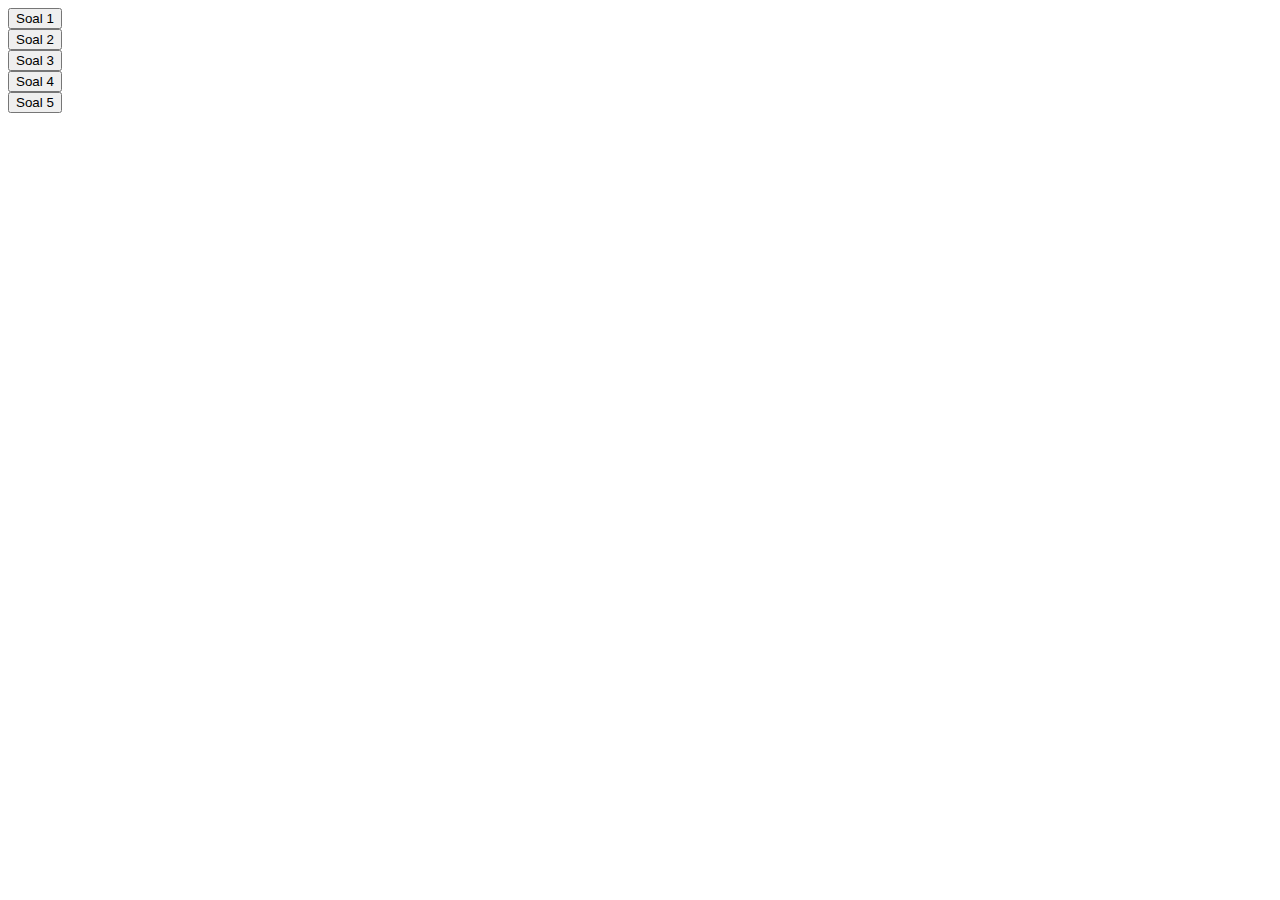
<file: index.html>
<!DOCTYPE html>
<html lang="en">
<head>
    <meta charset="UTF-8">
    <meta name="viewport" content="width=device-width, initial-scale=1.0">
    <title>Soal ulangan harian kode A</title>
</head>
<body>
    <form action="Soal1.html">
        <button type="submit">
            Soal 1
        </button>
    </form>
    <form action="Soal2.html">
        <button type="submit">
            Soal 2
        </button>
    </form>
    <form action="Soal3.html">
        <button type="submit">
            Soal 3
        </button>
    </form>
    <form action="Soal4.html">
        <button type="submit">
            Soal 4
        </button>
    </form>
    <form action="Soal5.html">
        <button type="submit">
            Soal 5
        </button>
    </form>
</body>
</html>
</file>
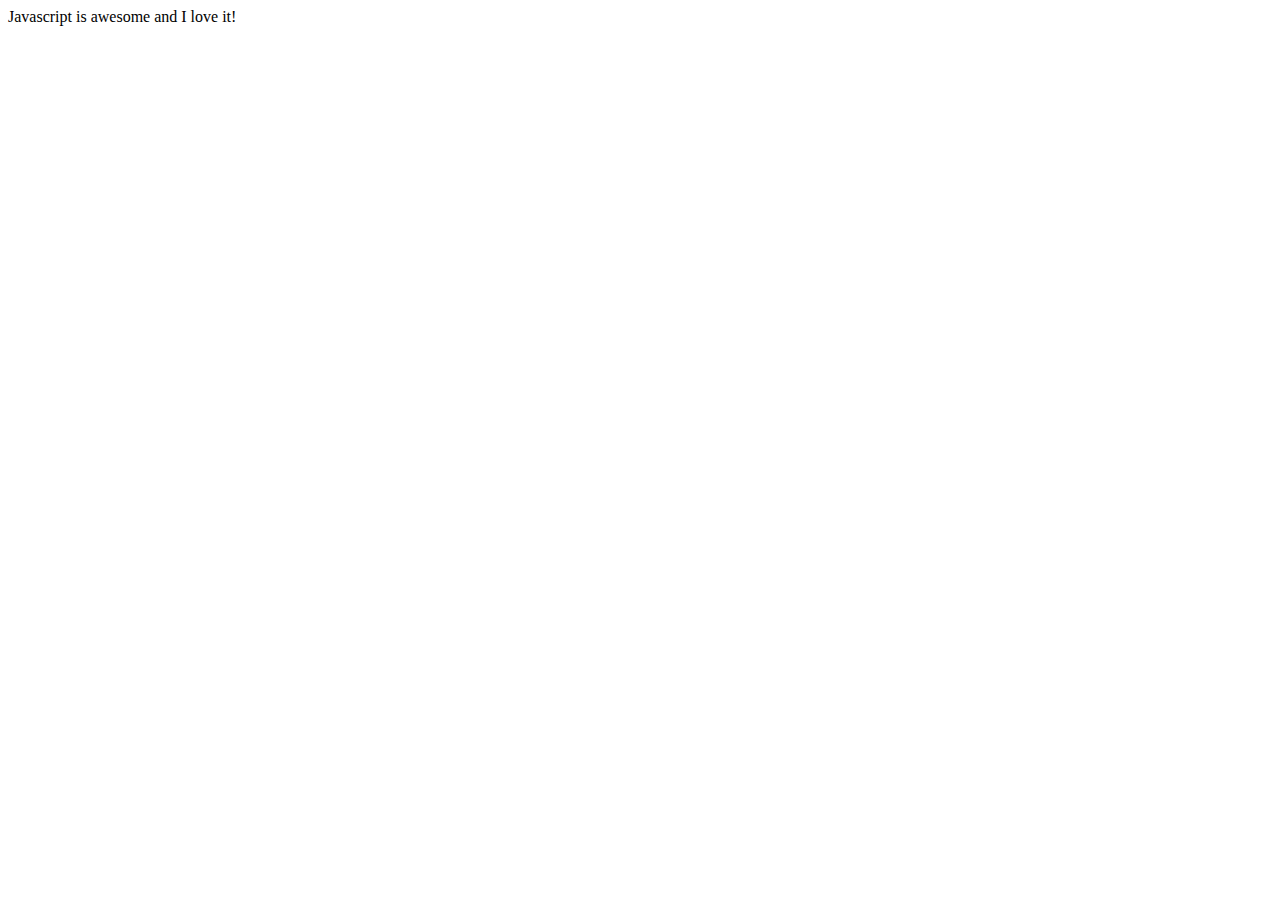
<file: soal1.html>
<!DOCTYPE html>
<html lang="en">
<head>
    <meta charset="UTF-8">
    <meta name="viewport" content="width=device-width, initial-scale=1.0">
    <title>Soal 1</title>
</head>
<body>
    <label id="kalimat"></label>
    <script>
        var word = 'Javascript';
        var second = 'is';
        var third = 'awesome';
        var fourth = 'and';
        var fifth = 'I';
        var sixth = 'love';
        var seventh = 'it!';
        var sentence = word + ' ' + second + ' ' + third + ' ' + fourth + ' ' + fifth + ' ' + sixth + ' ' + seventh;
        console.log(sentence);
        document.getElementById('kalimat').innerText = sentence;
    </script>

</body>
</html>
</file>
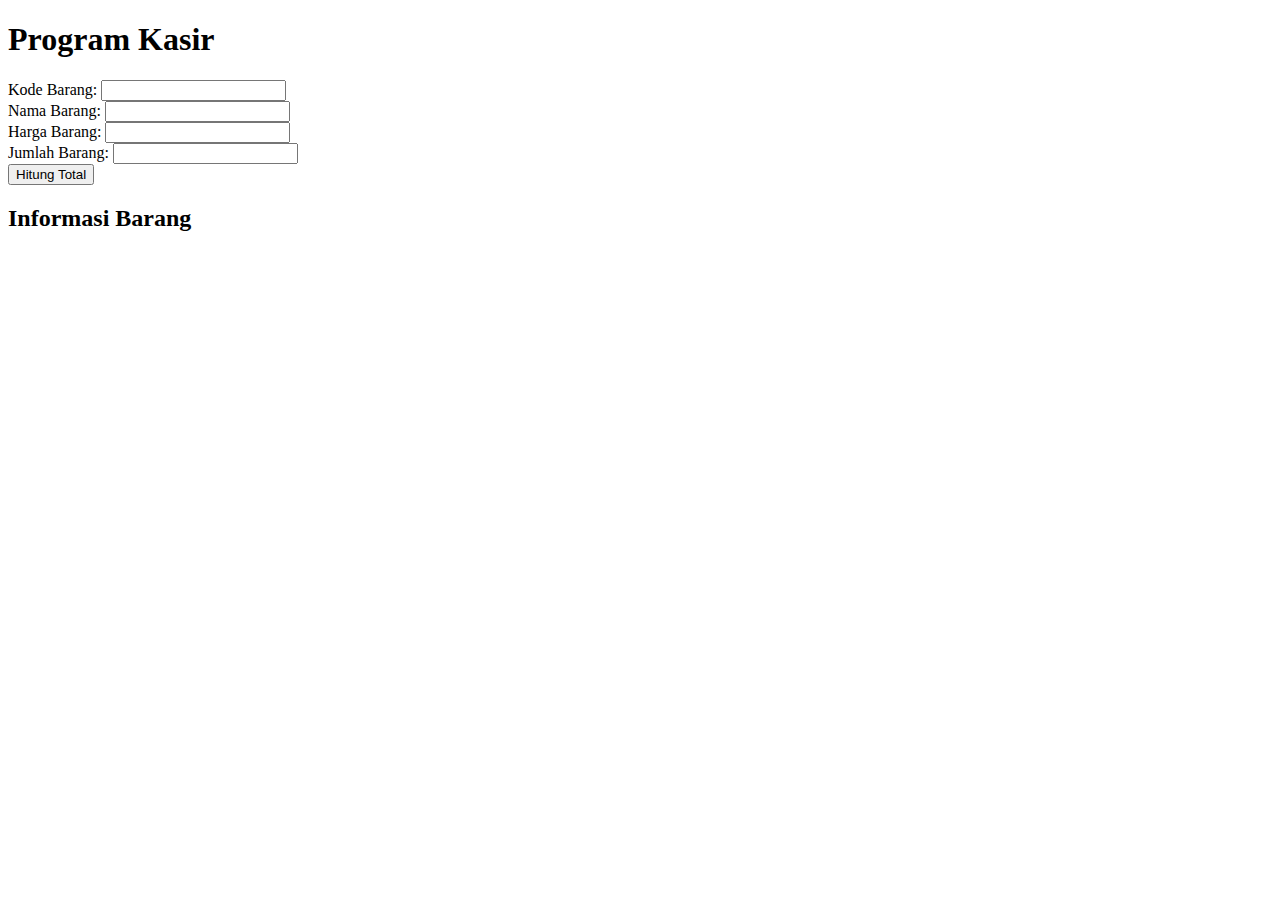
<file: soal2.html>
<!DOCTYPE html>
<html lang="en">
<head>
    <meta charset="UTF-8">
    <meta name="viewport" content="width=device-width, initial-scale=1.0">
    <title>Kasir</title>
</head>
<body>
    <h1>Program Kasir</h1>
    <form id="kasirForm">
        <label for="kode">Kode Barang:</label>
        <input type="text" id="kode" required><br>

        <label for="nama">Nama Barang:</label>
        <input type="text" id="nama" required><br>

        <label for="harga">Harga Barang:</label>
        <input type="number" id="harga" required><br>

        <label for="jumlah">Jumlah Barang:</label>
        <input type="number" id="jumlah" required><br>

        <button type="button" onclick="hitungTotal()">Hitung Total</button>
    </form>

    <h2>Informasi Barang</h2>
    <div id="output"></div>

    <script src="soal2.js"></script>
</body>
</html>
</file>
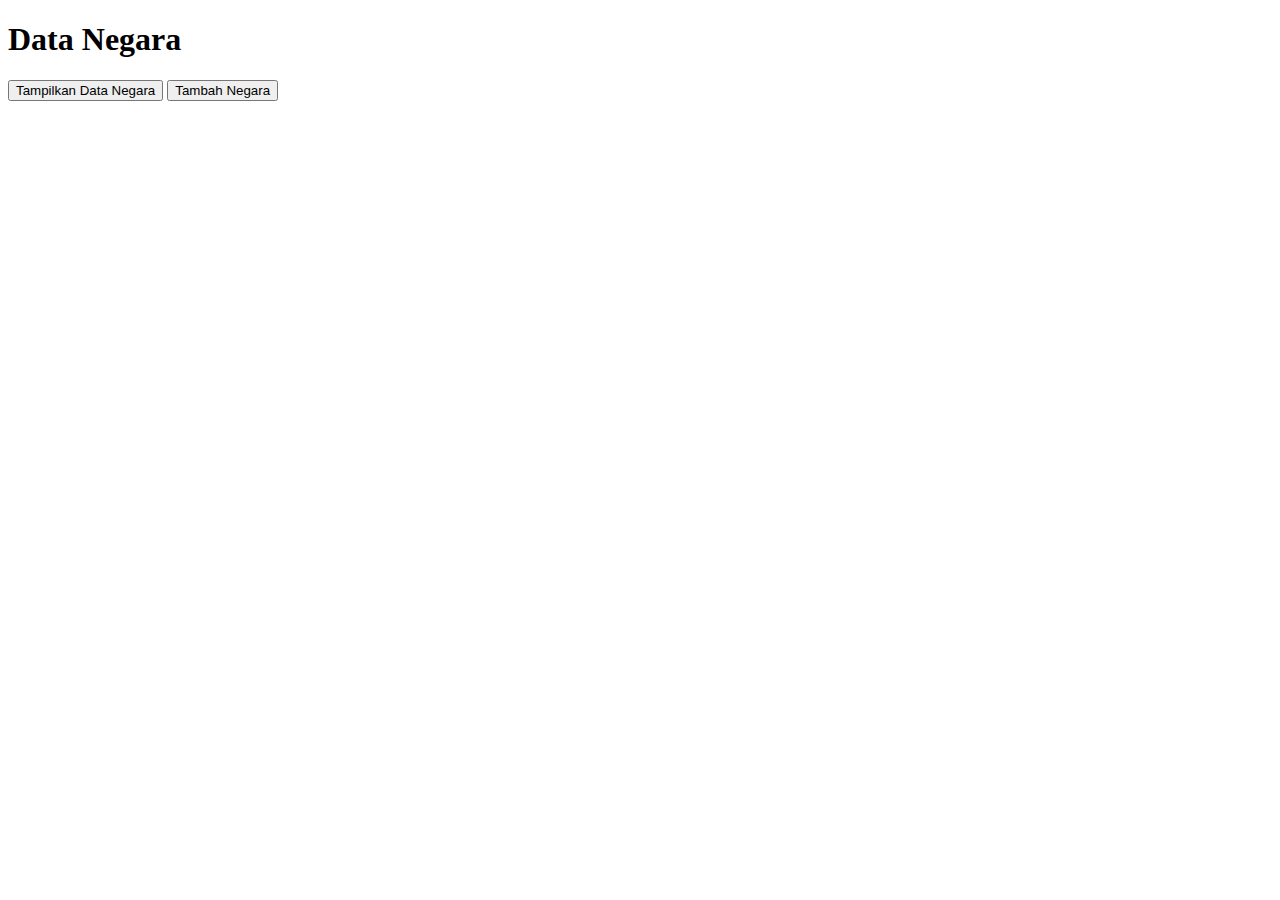
<file: soal3.html>
<!DOCTYPE html>
<html lang="en">
<head>
    <meta charset="UTF-8">
    <meta name="viewport" content="width=device-width, initial-scale=1.0">
    <title>Negara</title>
</head>
<body>
    <h1>Data Negara</h1>
    <button onclick="tampilkanData()">Tampilkan Data Negara</button>
    <button onclick="tambahNegara()">Tambah Negara</button>

    <script src="soal3.js"></script>
</body>
</html>
</file>
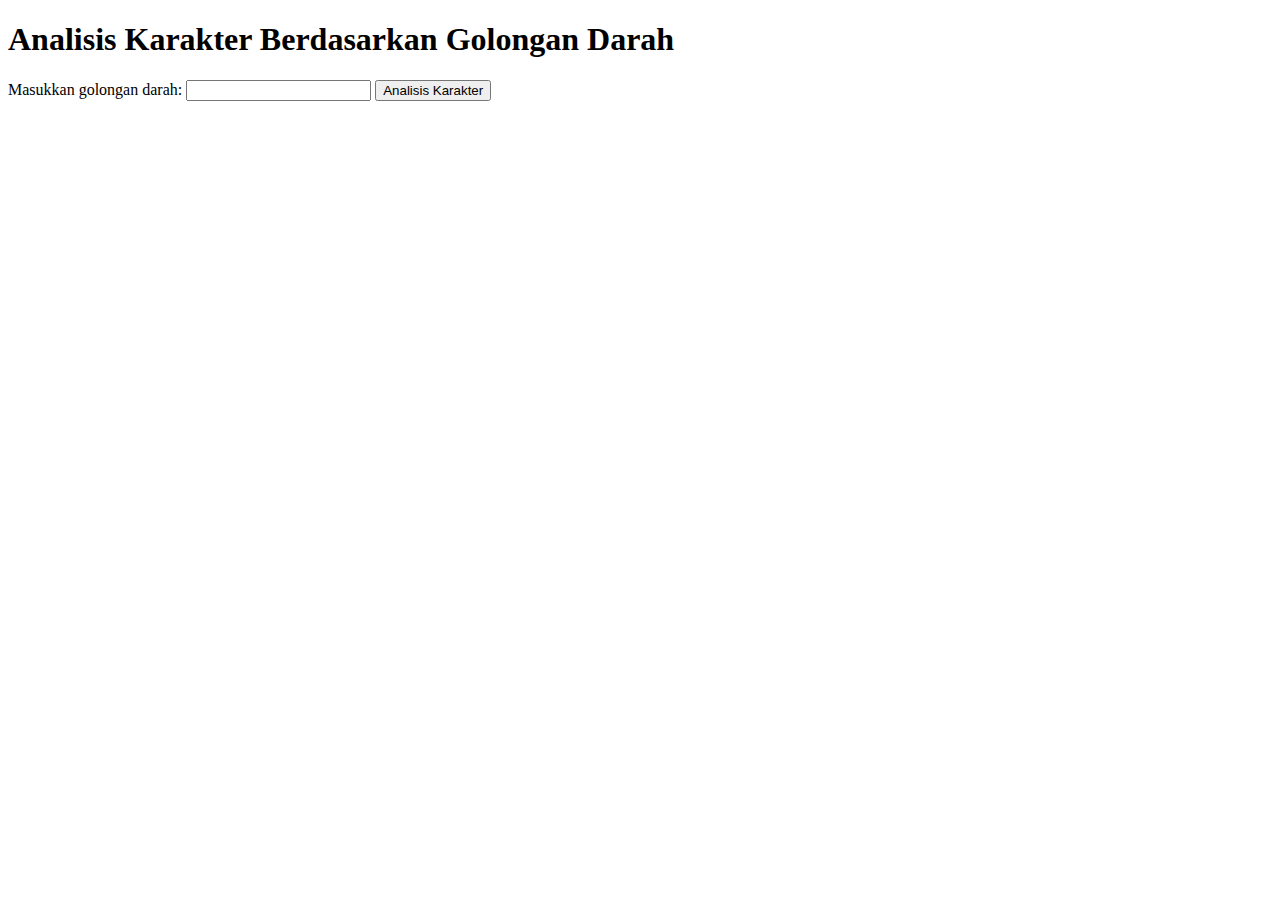
<file: soal4.html>
<!DOCTYPE html>
<html lang="en">
<head>
    <meta charset="UTF-8">
    <meta name="viewport" content="width=device-width, initial-scale=1.0">
    <title>Golongan Darah</title>
</head>
<body>
    <h1>Analisis Karakter Berdasarkan Golongan Darah</h1>
    
    <label for="golonganDarah">Masukkan golongan darah:</label>
    <input type="text" id="golonganDarah">
    <button onclick="analisisKarakter()">Analisis Karakter</button>

    <p id="hasilAnalisis"></p>

    <script>
        function analisisKarakter() {
            // Mendapatkan nilai dari input
            var golonganDarah = document.getElementById("golonganDarah").value.toUpperCase();

            // Mengecek golongan darah dan memberikan analisis karakter
            switch (golonganDarah) {
                case 'A':
                    document.getElementById("hasilAnalisis").innerHTML = "Identik dengan sifatnya yang terorganisir, kritis, tenang dalam menghadapi masalah.";
                    break;
                case 'B':
                    document.getElementById("hasilAnalisis").innerHTML = "Semangat yang tinggi, aktif, kreatif, dan selalu ingin tahu.";
                    break;
                case 'AB':
                    document.getElementById("hasilAnalisis").innerHTML = "Memiliki karakter yang kritis, rasional, bertanggung jawab, suka menolong, dan mudah beradaptasi.";
                    break;
                case 'O':
                    document.getElementById("hasilAnalisis").innerHTML = "Sikapnya yang mudah beradaptasi dengan lingkungan baru atau easy-going.";
                    break;
                default:
                    document.getElementById("hasilAnalisis").innerHTML = "Golongan darah tidak valid. Masukkan A, B, AB, atau O.";
            }
        }
    </script>
</body>
</html>
</file>
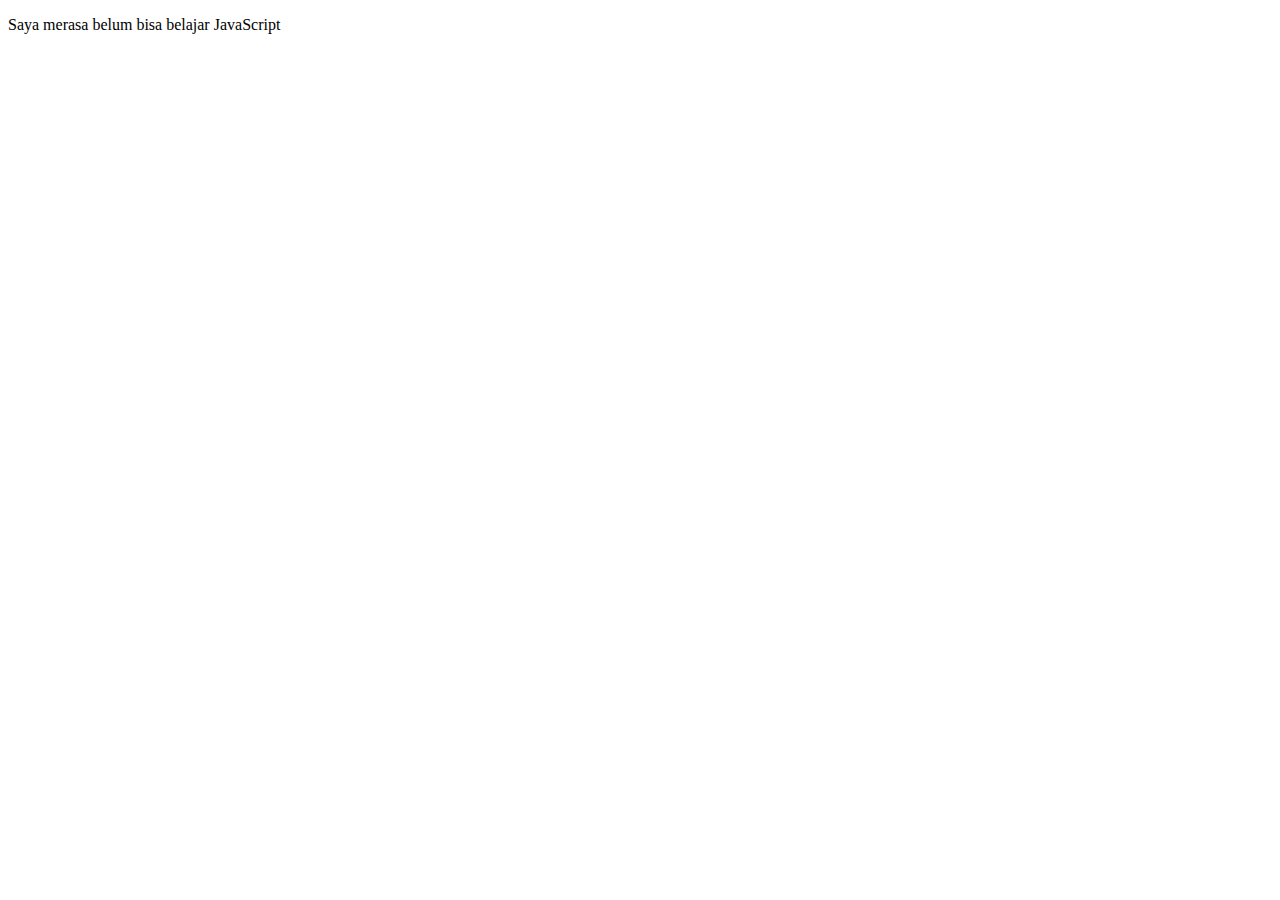
<file: soal5.html>
<!DOCTYPE html>
<html lang="en">
<head>
  <meta charset="UTF-8">
  <meta name="viewport" content="width=device-width, initial-scale=1.0">
  <link rel="stylesheet" href="soal5.css">
  <title>Belajar JavaScript</title>
</head>
<body>
  <p id="kalimat" onclick="ubahKalimat()">Saya merasa belum bisa belajar JavaScript</p>
  <script src="soal5.js"></script>
</body>
</html>
</file>
<file: soal5.css>
body {
    background-color: white;
  }
  
  #kalimat {
    cursor: pointer;
  }
</file>
